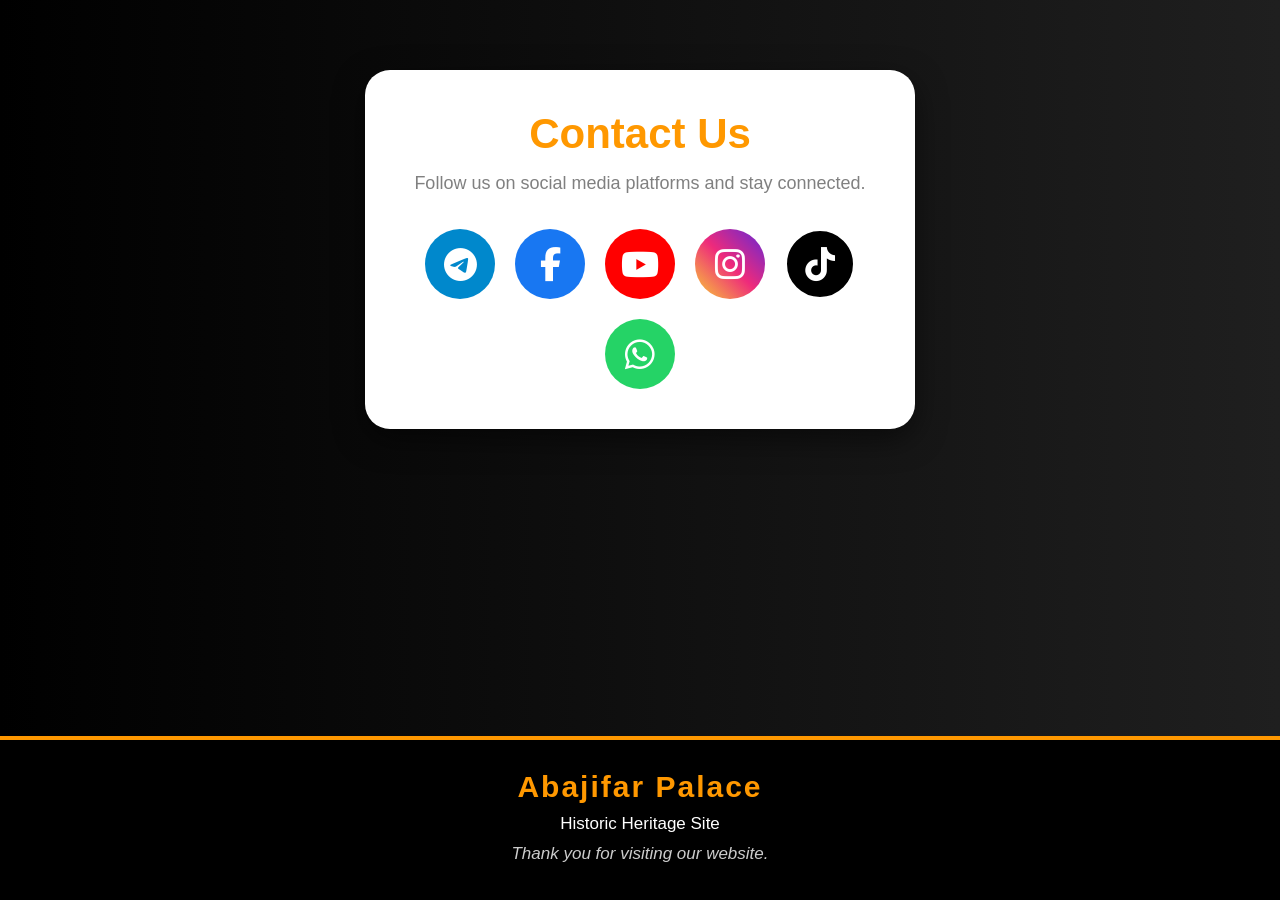
<file: Contact.html>
<!DOCTYPE html>
<html lang="en">
<head>
<meta charset="UTF-8">
<meta name="viewport" content="width=device-width, initial-scale=1.0">

<title>Beautiful Contact Page</title>

<!-- Font Awesome -->
<link rel="stylesheet"
href="https://cdnjs.cloudflare.com/ajax/libs/font-awesome/6.5.1/css/all.min.css">

<style>

*{
    margin:0;
    padding:0;
    box-sizing:border-box;
    font-family:Arial, sans-serif;
}

body{
    background:linear-gradient(to right,#000000,#1f1f1f);
    min-height:100vh;
    display:flex;
    flex-direction:column;
    justify-content:space-between;
}

/* CONTACT BOX */

.contact-box{
    width:90%;
    max-width:550px;
    background:white;
    margin:70px auto;
    padding:40px;
    border-radius:25px;
    text-align:center;
    box-shadow:0 10px 30px rgba(0,0,0,0.5);
}

.contact-box h1{
    color:#ff9800;
    font-size:42px;
    margin-bottom:15px;
}

.contact-box p{
    color:gray;
    font-size:18px;
    margin-bottom:35px;
}

/* SOCIAL ICONS */

.social-links{
    display:flex;
    justify-content:center;
    gap:20px;
    flex-wrap:wrap;
}

.social-links a{
    width:70px;
    height:70px;
    display:flex;
    justify-content:center;
    align-items:center;
    border-radius:50%;
    text-decoration:none;
    font-size:34px;
    transition:0.4s;
    color:white;
}

.social-links a:hover{
    transform:scale(1.15);
}

/* ICON COLORS */

.telegram{
    background:#0088cc;
}

.facebook{
    background:#1877f2;
}

.youtube{
    background:#ff0000;
}

.instagram{
    background:linear-gradient(
        45deg,
        #f9ce34,
        #ee2a7b,
        #6228d7
    );
}

.tiktok{
    background:#000;
    border:2px solid white;
}

.whatsapp{
    background:#25d366;
}

/* FOOTER */

footer{
    background:black;
    color:white;
    text-align:center;
    padding:30px 20px;
    border-top:4px solid #ff9800;
}

footer h2{
    color:#ff9800;
    font-size:30px;
    margin-bottom:10px;
    letter-spacing:2px;
}

footer p{
    margin:6px 0;
    font-size:17px;
}

.note{
    color:#cccccc;
    font-style:italic;
    margin-top:10px;
}

</style>
</head>

<body>

<!-- CONTACT SECTION -->

<div class="contact-box">

    <h1>Contact Us</h1>

    <p>
        Follow us on social media platforms and stay connected.
    </p>

    <div class="social-links">

        <!-- Telegram -->
        <a href="https://t.me/yourtelegram" class="telegram" target="_blank">
            <i class="fab fa-telegram"></i>
        </a>

        <!-- Facebook -->
        <a href="https://facebook.com/yourpage" class="facebook" target="_blank">
            <i class="fab fa-facebook-f"></i>
        </a>

        <!-- YouTube -->
        <a href="https://youtube.com/@yourchannel" class="youtube" target="_blank">
            <i class="fab fa-youtube"></i>
        </a>

        <!-- Instagram -->
        <a href="https://instagram.com/youraccount" class="instagram" target="_blank">
            <i class="fab fa-instagram"></i>
        </a>

        <!-- TikTok -->
        <a href="https://tiktok.com/@youraccount" class="tiktok" target="_blank">
            <i class="fab fa-tiktok"></i>
        </a>

        <!-- WhatsApp -->
        <a href="https://wa.me/251900000000" class="whatsapp" target="_blank">
            <i class="fab fa-whatsapp"></i>
        </a>

    </div>

</div>

<!-- FOOTER -->

<footer>

    <h2>Abajifar Palace</h2>

    <p>Historic Heritage Site</p>

    <p class="note">
        Thank you for visiting our website.
    </p>

</footer>

</body>
</html>
</file>
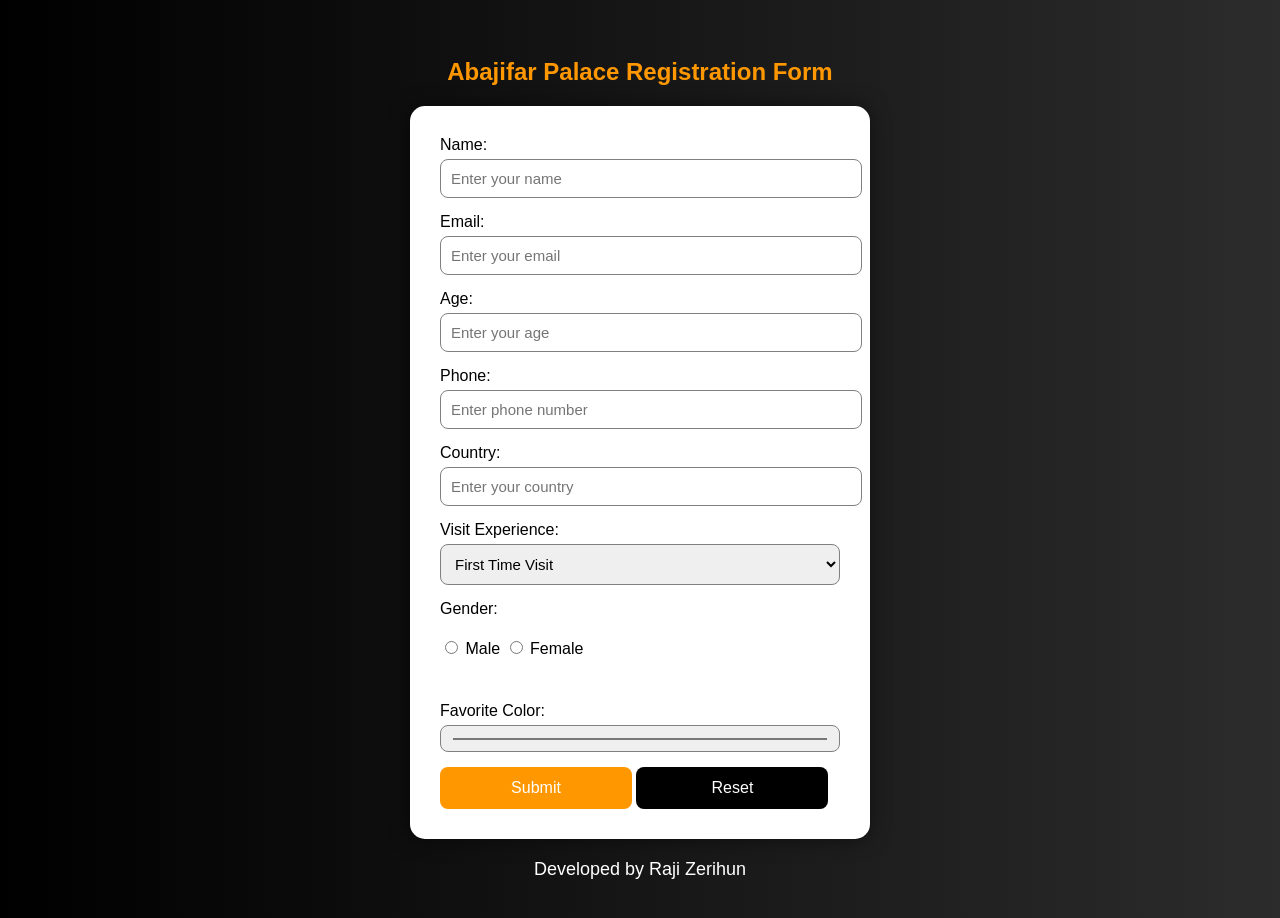
<file: form.html>
<!DOCTYPE html>
<html lang="en">
<head>
<meta charset="UTF-8">
<meta name="viewport" content="width=device-width, initial-scale=1.0">

<title>Abajifar Palace Registration</title>

<style>

body{
    font-family:Arial, sans-serif;
    background:linear-gradient(to right,#000000,#2c2c2c);
    color:white;
    padding:30px;
}

form{
    background:white;
    color:black;
    width:400px;
    margin:auto;
    padding:30px;
    border-radius:15px;
    box-shadow:0px 0px 20px rgba(0,0,0,0.5);
}

h2{
    text-align:center;
    color:#ff9800;
    margin-bottom:20px;
}

input,
select{
    width:100%;
    padding:10px;
    margin-top:5px;
    margin-bottom:15px;
    border-radius:8px;
    border:1px solid gray;
    font-size:15px;
}

.radio-group{
    margin-bottom:15px;
}

.radio-group input{
    width:auto;
}

button{
    width:48%;
    padding:12px;
    border:none;
    border-radius:8px;
    font-size:16px;
    cursor:pointer;
}

.submit-btn{
    background:#ff9800;
    color:white;
}

.reset-btn{
    background:black;
    color:white;
}

button:hover{
    opacity:0.8;
}

.footer{
    text-align:center;
    margin-top:20px;
    color:white;
    font-size:18px;
}

</style>
</head>

<body>

<h2>Abajifar Palace Registration Form</h2>

<form>

Name:
<input type="text" placeholder="Enter your name">

Email:
<input type="email" placeholder="Enter your email">

Age:
<input type="number" placeholder="Enter your age">

Phone:
<input type="tel" placeholder="Enter phone number">

Country:
<input type="text" placeholder="Enter your country">

Visit Experience:
<select>
    <option>First Time Visit</option>
    <option>Visited Before</option>
    <option>Regular Visitor</option>
</select>

<div class="radio-group">

Gender:<br><br>

<input type="radio" name="g"> Male

<input type="radio" name="g"> Female

</div>

<br>

Favorite Color:
<input type="color">

<button type="submit" class="submit-btn">
Submit
</button>

<button type="reset" class="reset-btn">
Reset
</button>

</form>

<div class="footer">
    Developed by Raji Zerihun
</div>

</body>
</html>
</file>
